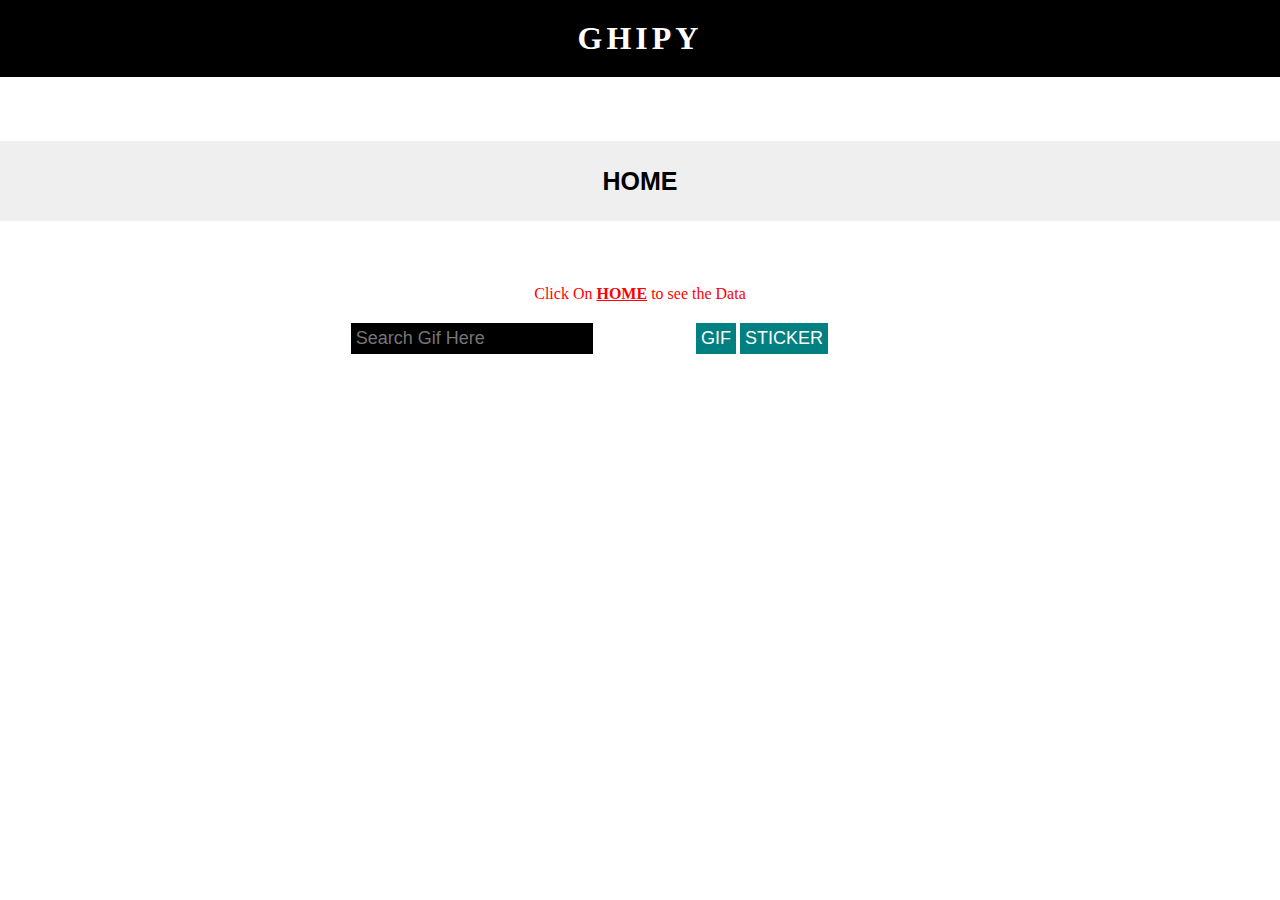
<file: index.html>
<!DOCTYPE html>
<html lang="en">
<head>
    <meta charset="UTF-8">
    <meta name="viewport" content="width=device-width, initial-scale=1.0">
    <title>GHIPY-INDEX-PAGE</title>
    <link rel="stylesheet" href="style.css">
</head>
<body>
    <h1>GHIPY</h1>
    <button onclick="main()" id="home-btn">HOME</button>
    <div id="use-btn">Click On <strong><u>HOME</u></strong> to see the Data</div>
    <nav id="nav-bar">
        <div id="input-container">
            <input type="text" id="inputEl" placeholder="Search Gif Here" value="">
        </div>
        <div id="gif-stic-container">
            <button onclick="getgif()" id="gif">GIF</button>
            <button onclick="getsticker()" id="sticker">STICKER</button>
        </div>
    </nav>
    
    <div id="content-display"></div>
</body>
</html>
<script src="./script.js"></script>
</file>
<file: style.css>
*{
    margin: 0;
    padding: 0;
    box-sizing: border-box;
}
h1{
    background-color: black;
    color: white;
    text-align: center;
    padding: 20px;
    letter-spacing: 4px;
}
#home-btn{
    width: 100%;
    border: none;
    padding: 2%;
    font-size: 25px;
    font-weight: bold;
    margin: 5% 0;
    cursor: pointer;

}
#nav-bar{
    
    padding: 10px;
    display: flex;
    justify-content: space-between;
    max-width: 60%;
    margin: auto;

}
input{
    position: relative;
    left: 35%;
}
input[type="text"]{
    padding: 5px;
    border: none;
    background-color: black;
    color: white;
    font-size: 18px;
}
#gif-stic-container{
    position: absolute;
    right: 30%;
    
    
    width: 200px;
}
#gif{
    border: none;
    padding: 5px;
    font-size: 18px;
    background-color: teal;
    color: white;
}
#sticker{
    
    border: none;
    padding: 5px;
    font-size: 18px;
    background-color: teal;
    color: white;
}
#content-display{
    display: flex;
    flex-wrap: wrap;
    gap: 20px;
    max-width: 80%;
    margin: auto;
    justify-content: center;
    align-items: center;
    align-content: center;
}
.div-container{
    width: 300px;
}
.div-container img{
    width: 100%;
    height: 350px;
}
#use-btn{
    text-align: center;
    margin-bottom: 10px;
    color: red;
    cursor: pointer;
}
</file>
